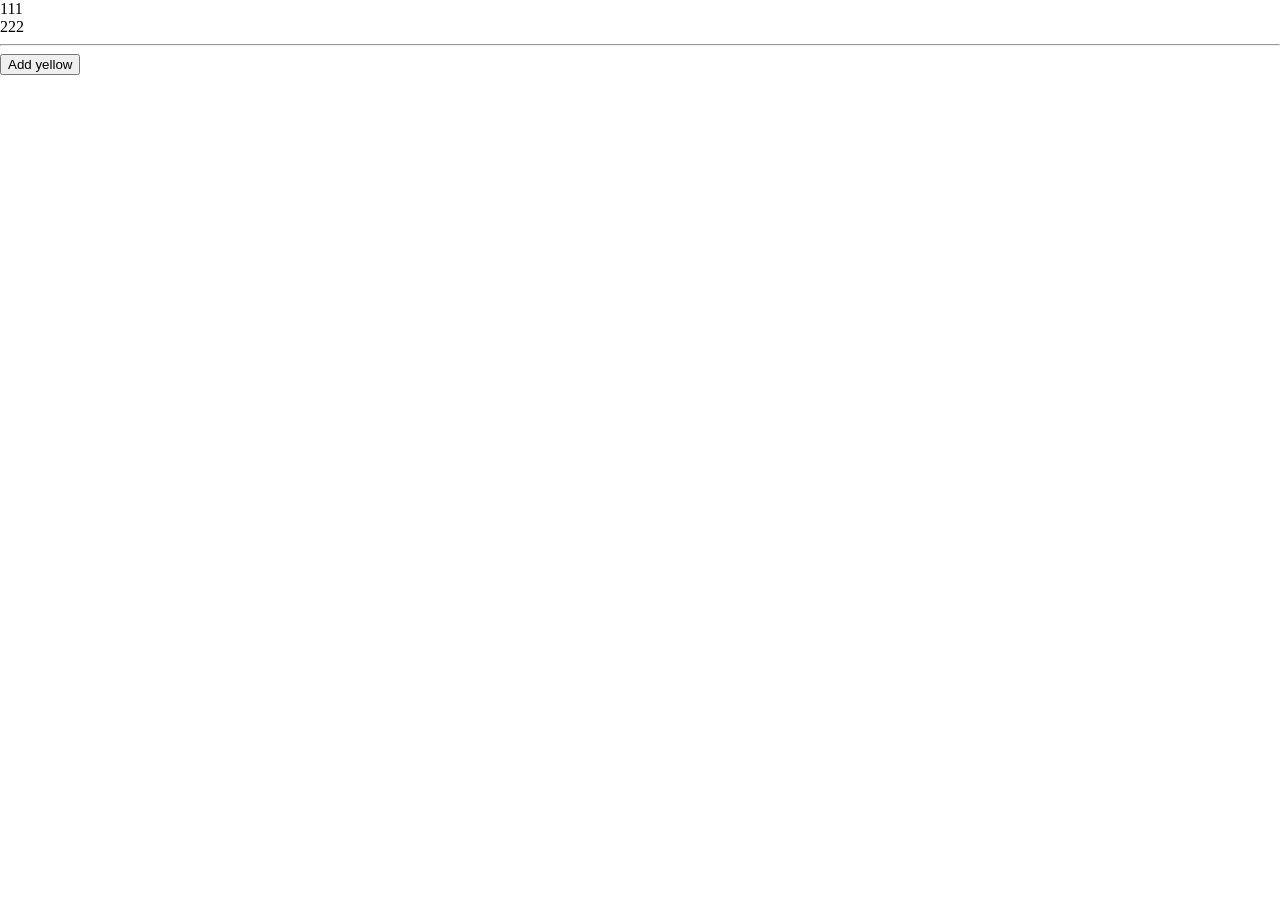
<file: 1 less/4-closures/index.html>
<!doctype html>
<html lang="ru">
	<head>
		<meta charset="UTF-8">
		<meta name="viewport" content="width=device-width, initial-scale=1.0">
		<title>1</title>
		<link href="css/styles.css" rel="stylesheet">
		<script src="js/scripts.js"></script>
	</head>
	<body>
		<div class="some">111</div>
		<div class="other">222</div>
		<hr>
		<button type="button" class="addY">Add yellow</button>
	</body>
</html>
</file>
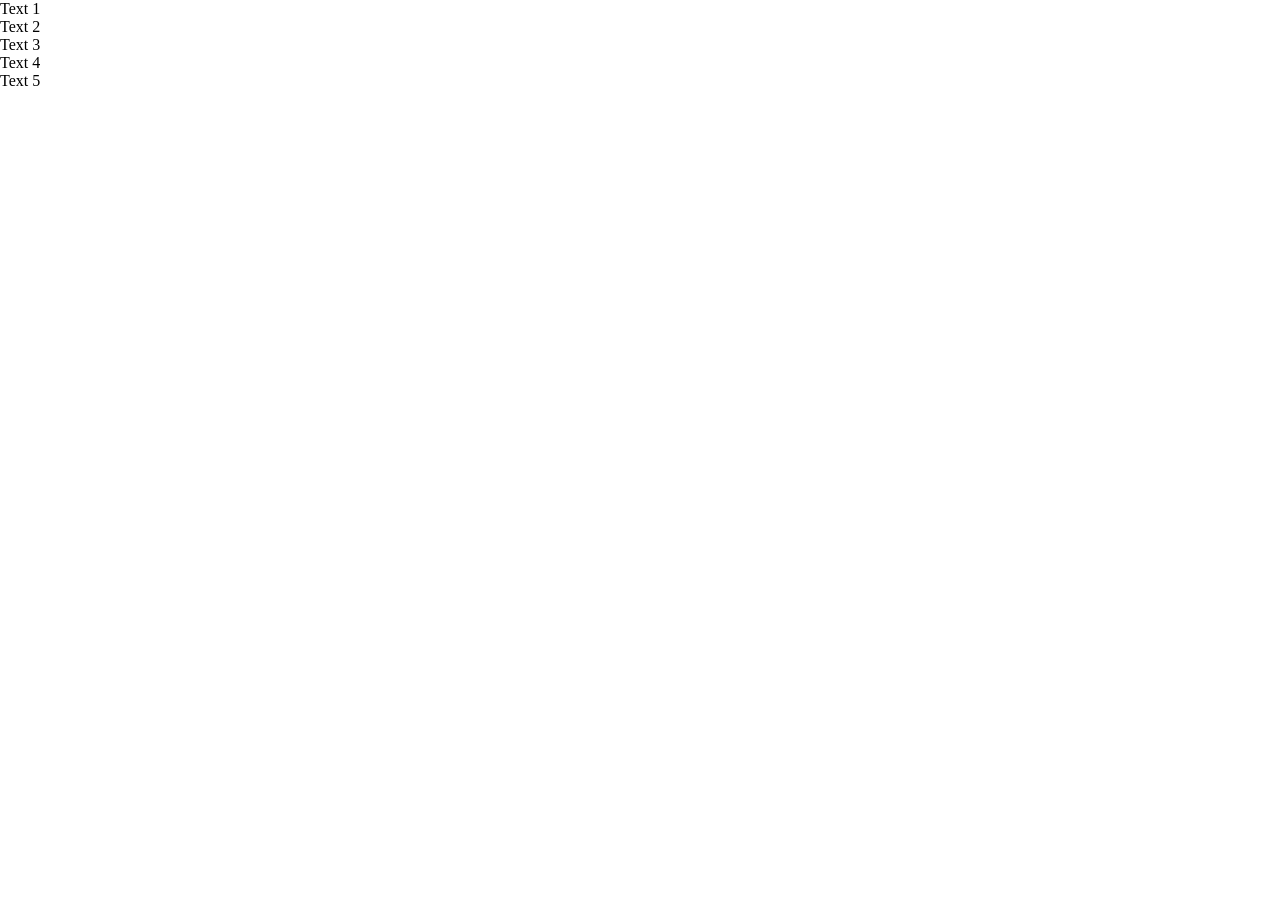
<file: 1 less/6-elems-loop/index.html>
<!doctype html>
<html lang="ru">
	<head>
		<meta charset="UTF-8">
		<meta name="viewport" content="width=device-width, initial-scale=1.0">
		<title>1</title>
		<link href="css/styles.css" rel="stylesheet">
		<script src="js/scripts.js"></script>
	</head>
	<body>
		<div class="box">
			<div class="item">Text 1</div>
			<div class="item">Text 2</div>
			<div class="item">Text 3</div>
			<div class="item">Text 4</div>
			<div class="item">Text 5</div>
		</div>
	</body>
</html>
</file>
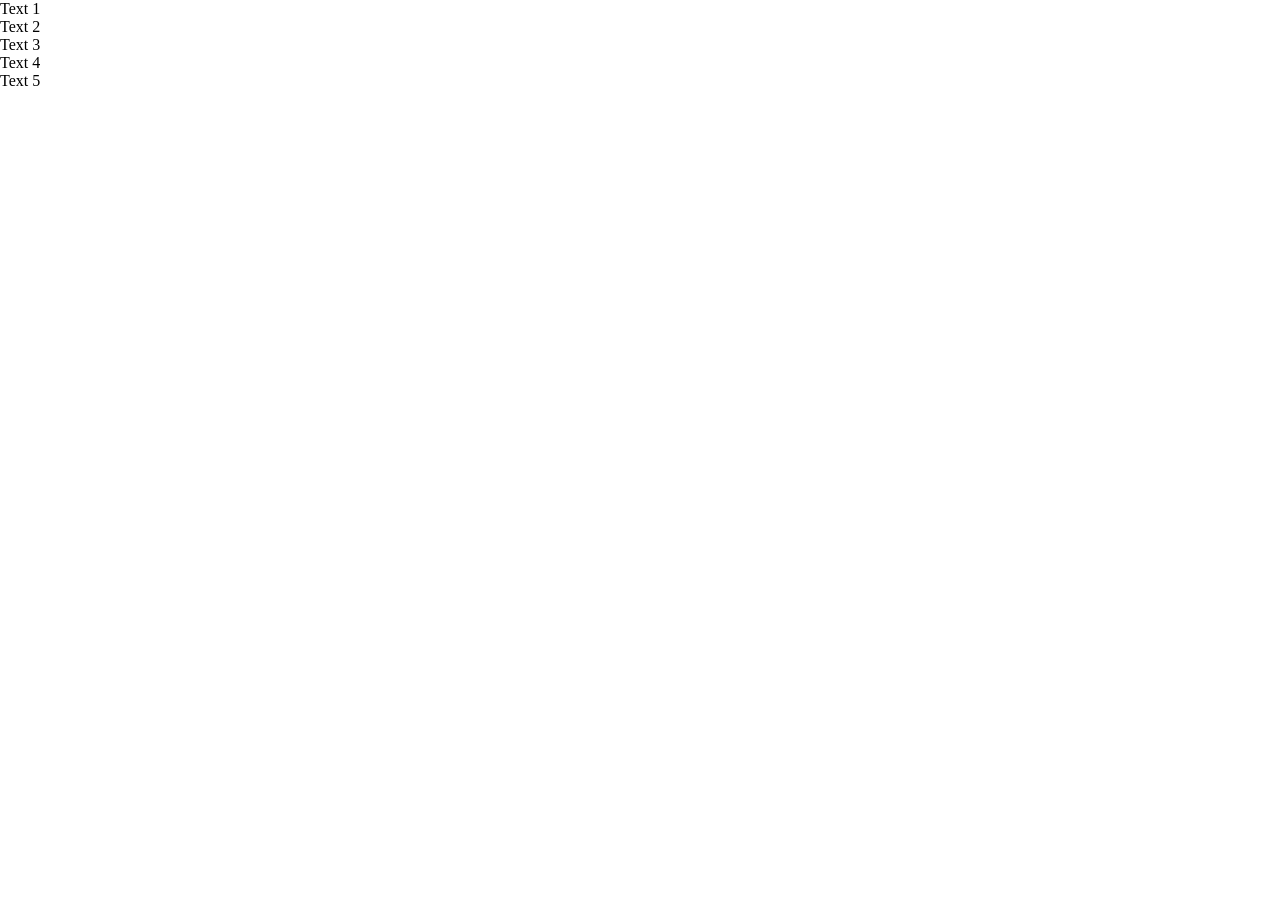
<file: 1 less/7-data-attrs/index.html>
<!doctype html>
<html lang="ru">
	<head>
		<meta charset="UTF-8">
		<meta name="viewport" content="width=device-width, initial-scale=1.0">
		<title>1</title>
		<link href="css/styles.css" rel="stylesheet">
		<script src="js/scripts.js"></script>
	</head>
	<body>
		<div class="box">
			<div class="item" data-color="#f00">Text 1</div>
			<div class="item" data-color="#ff0">Text 2</div>
			<div class="item" data-color="#f90">Text 3</div>
			<div class="item" data-color="#0f0">Text 4</div>
			<div class="item" data-color="#777">Text 5</div>
		</div>
	</body>
</html>
</file>
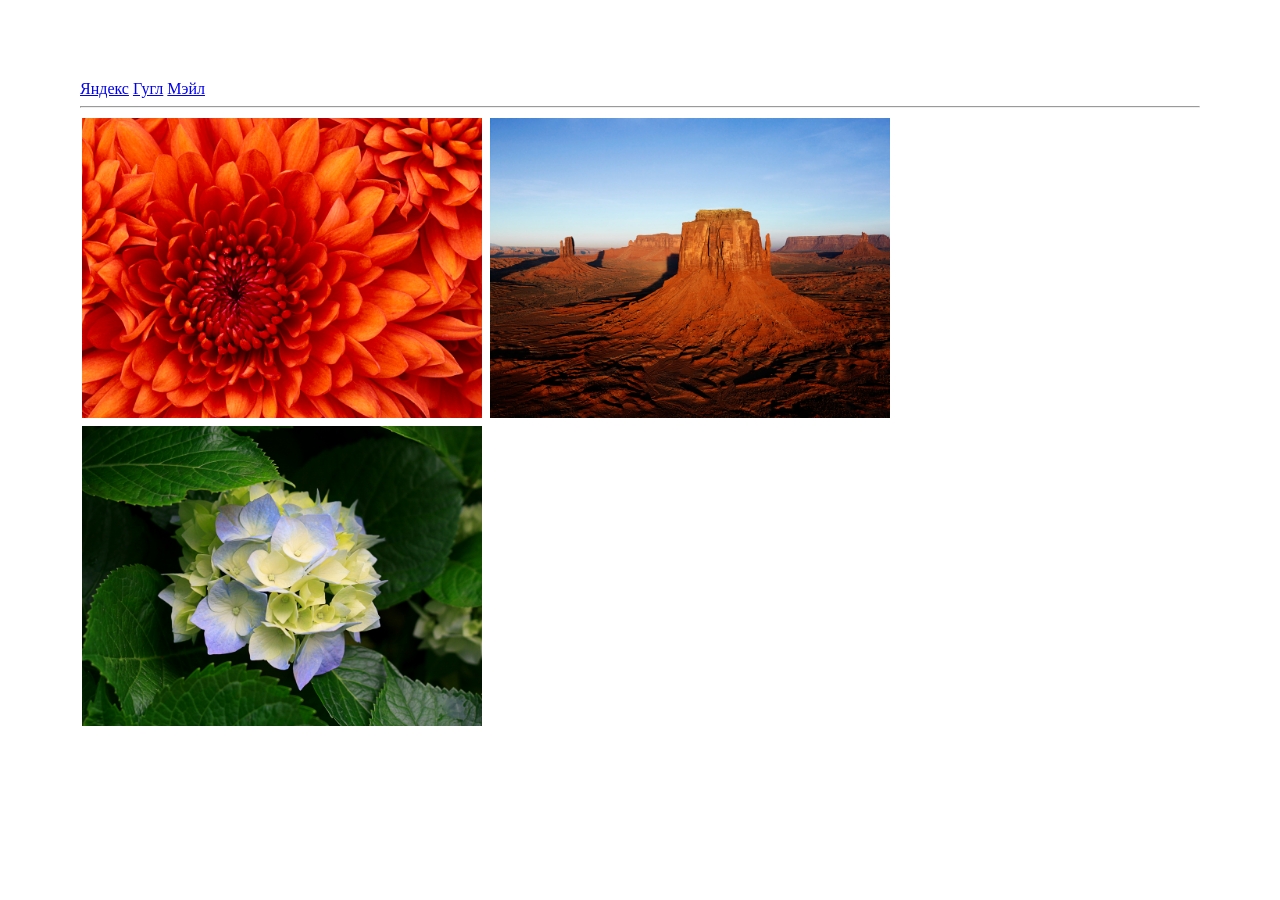
<file: 2 less/3-events/index.html>
<!doctype html>
<html lang="ru">
	<head>
		<meta charset="UTF-8">
		<meta name="viewport" content="width=device-width, initial-scale=1.0">
		<title>1</title>
		<link href="css/styles.css" rel="stylesheet">
	</head>
	<body>
		<nav class="menu">
			<a href="https://yandex.ru" target="_blank">Яндекс</a>
			<a href="https://google.ru" target="_blank">Гугл</a>
			<a href="https://mail.ru" target="_blank">Мэйл</a>
		</nav>
		<hr>
		<div class="gallery">
			<img src="img/1.jpg">
			<img src="img/2.jpg">
			<img src="img/3.jpg">
		</div>
		<script src="js/scripts.js"></script>
	</body>
</html>
</file>
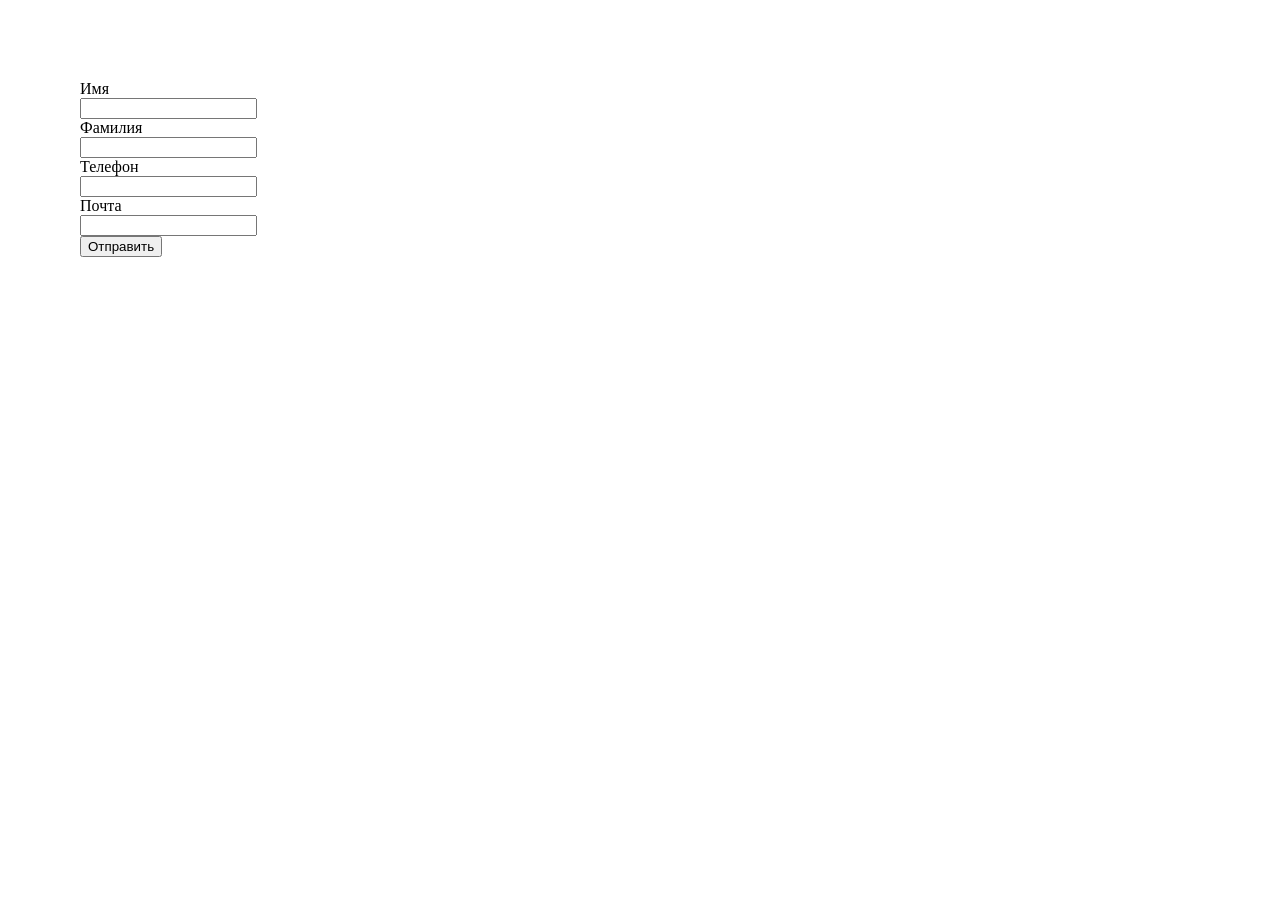
<file: 2 less/hw/index.html>
<!doctype html>
<html lang="ru">
	<head>
		<meta charset="UTF-8">
		<meta name="viewport" content="width=device-width, initial-scale=1.0">
		<title>1</title>
		<link href="css/styles.css" rel="stylesheet">
	</head>
	<body>
		<form class="form">
			Имя<br><input type="text" name="firstName" data-valid="name" class="check"><br>
			Фамилия<br><input type="text" name="surName" data-valid="name" class="check"><br>
			Телефон<br><input type="text" name="phone" data-valid="phone" class="check"><br>
			Почта<br><input type="text" name="email" data-valid="email" class="check"><br>
			<input class="btn-sbm" type="submit"  value="Отправить">
		</form>
		<script src="js/scripts.js"></script>
	</body>
</html>
</file>
<file: 1 less/4-closures/css/styles.css>
html, body{
    margin: 0;
}
</file>
<file: 1 less/6-elems-loop/css/styles.css>
html, body{
    margin: 0;
}
</file>
<file: 1 less/7-data-attrs/css/styles.css>
html, body{
    margin: 0;
}
</file>
<file: 2 less/3-events/css/styles.css>
html, body{
	margin: 40px;
}

.gallery img{
	width: 400px;
	border: 2px solid transparent;
}

.gallery img.active{
	border: 2px solid red;
}
</file>
<file: 2 less/hw/css/styles.css>
html, body{
	margin: 40px;
}

.err{
	outline: 1px solid red;
}
/*.active{*/
/*	border: ;*/
/*}*/
</file>
